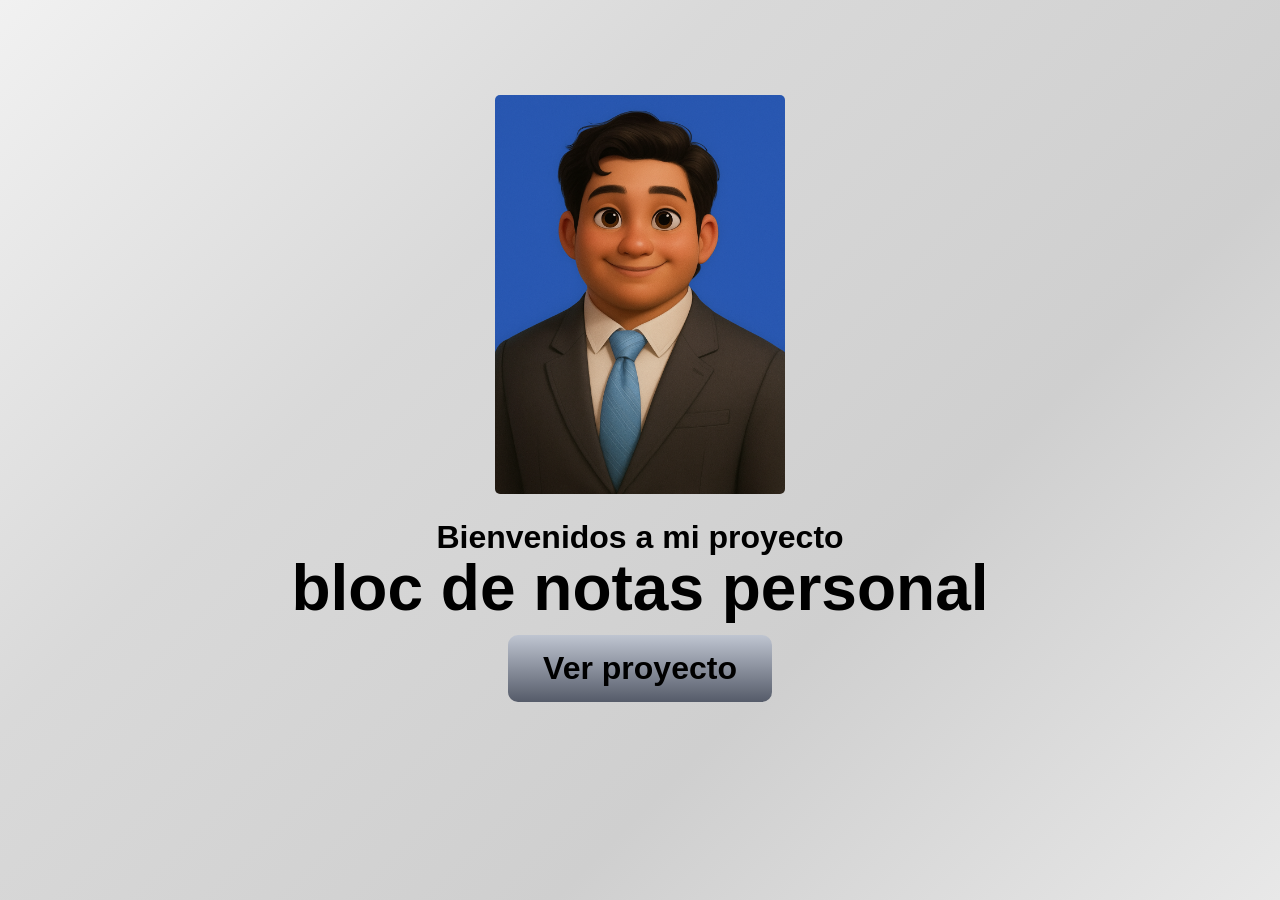
<file: frontend/index.html>
<!DOCTYPE html>
<html lang="en">
<head>
    <meta charset="UTF-8">
    <meta name="viewport" content="width=device-width, initial-scale=1.0">
    <link rel="stylesheet" href="bloc_de_notas_personal.css">
    <title>presentacion de proyecto</title>
</head>
<body>
    <!-------------------------------->
    <!--|estructurando_presentacion|-->
    <!-------------------------------->
    <main class="contenedor_presentacion_bloc_de_notas">
        <section class="tarjeta_presentacion_bloc_de_notas">
            <img 
                src="imagen_presentacion.png" 
                alt="Imagen de perfil"
                class="imagen_presentacion_bloc_de_notas"
            >
            <h3 class="titulo_presentacion_bloc_de_notas">
                Bienvenidos a mi proyecto
            </h1>
            <h2 class="subtitulo_presentacion_bloc_de_notas">
                bloc de notas personal
            </h2>
            <a 
                href="bloc_de_notas_personal.html"
                class="boton_presentacion_bloc_de_notas"
            >
                Ver proyecto
            </a>
        </section>
    </main>
</body>
</html>
</file>
<file: frontend/bloc_de_notas_personal.css>
*{
    margin:0;
    padding:0;
    box-sizing:border-box;
    font-family:Arial;
}
body{
    padding: 15px;
    min-height: 100vh;
    background: linear-gradient(
        135deg,
        #f1f1f1,
        #d9d9d9,
        #cfcfcf,
        #e8e8e8
    );
    font-family: Arial, Helvetica, sans-serif;
}
/*------------------------------*/
/*--|estilo_base_presentacion|--*/
/*------------------------------*/
.contenedor_presentacion_bloc_de_notas{
    width: 100%;
    display: flex;
    justify-content: center;
    align-items: center;
    padding: 20px;
}
.tarjeta_presentacion_bloc_de_notas{
    width: 100%;
    max-width: 800px;
    border-radius: 8px;
    padding: 60px 20px;
    display: flex;
    flex-direction: column;
    align-items: center;
    justify-content: center;
    gap: 25px;
}
.imagen_presentacion_bloc_de_notas{
    width: 290px;
    height: 399px;
    object-fit: cover;
    border-radius: 5px;
}
.titulo_presentacion_bloc_de_notas{
    font-size: 2rem;
    font-weight: bold;
    text-align: center;
    color: #000000;
}
.subtitulo_presentacion_bloc_de_notas{
    font-size: 4rem;
    font-weight: bold;
    text-align: center;
    margin-top: -30px;
    color: #000000;
}
.boton_presentacion_bloc_de_notas{
    text-decoration: none;
    background: linear-gradient(
        to bottom,
        #bfc5d1,
        #555b69
    );
    color: #000000;
    font-size: 2rem;
    font-weight: bold;
    margin-top: -15px;
    padding: 15px 35px;
    border-radius: 10px;
    transition: 0.3s;
}
.boton_presentacion_bloc_de_notas:hover{
    transform: scale(1.05);
}
/*----------------------------------------*/
/*--|estilo_base_bloc_de_notas_personal|--*/
/*----------------------------------------*/
.contenedor_principal{
    width:100%;
    margin-top: 10px;
    margin-left: 285px;
    max-width:700px;
}
.panel_notas,
.panel_lista_notas{
    background:#f4f4f4;
    border:1px solid #7f7f7f;
    margin-bottom:15px;
    box-shadow:0 2px 4px rgba(0,0,0,0.08);
}
.titulo_panel{
    background:#5f88c5;
    padding:10px;
    border-bottom:1px solid #777;
    text-align:center;
}
.titulo_panel h1,
.titulo_panel h2{
    font-size:18px;
    color:#111;
}
.contenido_panel{
    padding:15px;
}
.contenido_panel h2{
    font-size:18px;
    margin-bottom:12px;
    font-weight:normal;
}
.contenido_panel input{
    width:100%;
    padding:10px;
    border:1px solid #999;
    margin-bottom:15px;
    font-size:14px;
    outline:none;
}
#btnAgregar{
    display:block;
    margin:auto;
    min-width:120px;
    padding:10px 15px;
    border:none;
    background:#5f88c5;
    color:#111;
    font-size:14px;
    font-weight:bold;
    cursor:pointer;
    transition:0.3s;
}
#btnAgregar:hover{
    background:#4e76b0;
}
/*-----------------------------*/
/*--|estilo_base_lista_notas|--*/
/*-----------------------------*/
.panel_lista_notas{
    overflow:hidden;
}
.contenedor_scroll_notas{
    height: 428px;
    overflow-y:auto;
    overflow-x:hidden;
    background:white;
}
table{
    width:100.3%;
    margin-left: -1px;
    position: relative;
    top: -1px;
    border-collapse:collapse;
    table-layout:fixed;
    background:white;
}
thead{
    position:sticky;
    top:0;
    z-index:20;
}

thead th{
    background:#d9e4f5;
    position:sticky;
    top:0;
}
th{
    border:1px solid #888;
    padding:8px;
    font-size:14px;
    font-weight:bold;
    text-align:center;
}
td{
    border:1px solid #999;
    padding:8px;
    font-size:13px;
    word-break:break-word;
    vertical-align:top;
}
th,
td{
    height: 39px;
    box-sizing:border-box;
}
.posicion-celda,
.id-celda{
    width:60px;
    text-align:center;
}
.acciones-celda{
    width:120px;
    text-align:center;
}
.sin_notas td{
    height: 50px;
    text-align:center;
    vertical-align:middle;
    font-weight:bold;
    color:#555;
    background:#fafafa;
}
tbody tr:hover{
    background:#f5f8fc;
}
.acciones{
    display:flex;
    justify-content:center;
    align-items:center;
    gap:8px;
}
.editar,
.eliminar{
    width:32px;
    height:32px;
    border:none;
    border-radius:4px;
    color:white;
    cursor:pointer;
    font-size:13px;
    display:flex;
    align-items:center;
    justify-content:center;
    transition:0.2s;
}
.editar{
    background:orange;
}
.eliminar{
    background:red;
}
.editar:hover{
    background:#d48a00;
    transform:scale(1.05);
}
.eliminar:hover{
    background:#c40000;
    transform:scale(1.05);
}
</file>
